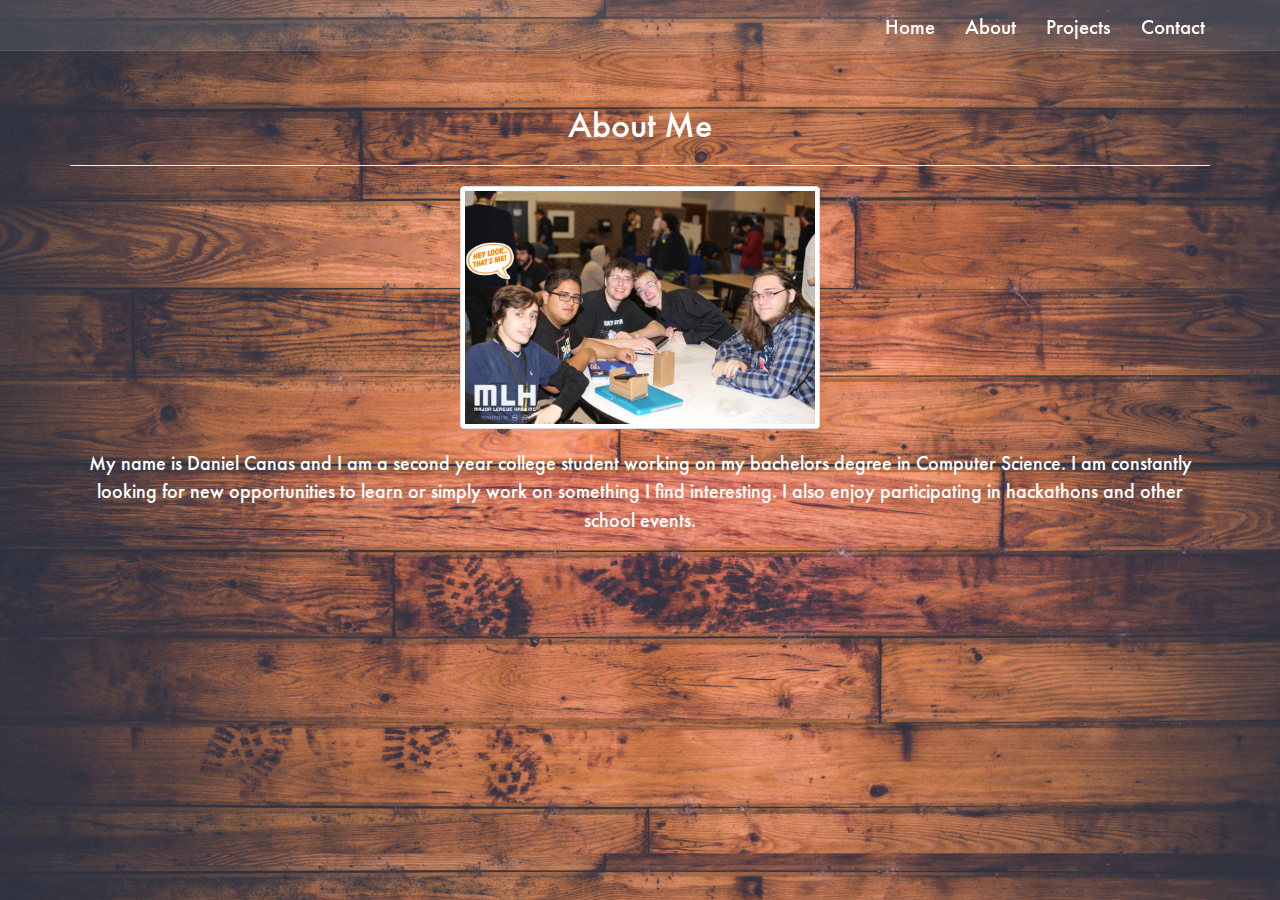
<file: about.html>
<!DOCTYPE html>

<html lang="en-us">

<head>
  <meta charset="utf-8">
  <meta name="viewport" content="width=device-width, initial-scale=1.0">
  <title>Daniel Canas</title>
  <script src="https://ajax.googleapis.com/ajax/libs/jquery/3.1.1/jquery.min.js"></script>
  <script src="https://maxcdn.bootstrapcdn.com/bootstrap/3.3.7/js/bootstrap.min.js"></script>
  <link rel="stylesheet" href="https://maxcdn.bootstrapcdn.com/bootstrap/3.3.7/css/bootstrap.min.css">
  <link rel="stylesheet" href="css/about.css">
</head>

  <body>

  <div class="container">

      <div class="row">
        <div class="col-xs-12 col-md-12 col-sm-12">
          <nav class="navbar navbar-default navbar-fixed-top">
            <div class="container fifty">
              <ul class="nav navbar-nav navbar-right vert">
                <li><a href="index.html">Home</a></li>
                <li><a href="about.html">About</a></li>
                <li><a href="projects.html">Projects</a></li>
                <li><a href="contact.html">Contact</a></li>
              </ul>
            </div>
          </nav>
        </div>
      </div>

      <div class="row">
        <div class="col-xs-12">
          <div class="page-header text-center">
            <h1>About Me</h1>
          </div>
        </div>
      </div>

      <div class="row">
        <div class="col-xs-4 col-xs-offset-4">
          <div class="thumbnail">
            <img src="about-me-pic.jpg" alt="my picture"/>
          </div>
        </div>
      </div>

      <div class="row">
        <div class="col-xs-12">
          <p class="text-center">My name is Daniel Canas and I am a second year college student working on my bachelors
          degree in Computer Science. I am constantly looking for new opportunities
          to learn or simply work on something I find interesting. I also enjoy participating in hackathons and other
          school events.</p>
        </div>
      </div>

  </div>


  </body>

</html>
</file>
<file: css/about.css>
@font-face {
font-family: Futura PT;
src: url(../font/FuturaPTMedium.otf);
}

body{
  font-family: Futura PT !important;
  background-image: url(../background/wood-wall.jpg);
  background-size: cover;
  background-repeat: no-repeat
  -webkit-background-size: cover;
  -moz-background-size: cover;
  -o-background-size: cover;
  padding-top: 65px;
}

.nav{
  font-size: 1.5em;
  white-space: nowrap;
}

.navbar-default{
  background-color: rgba(248, 248, 248, 0.1);
  border-color: rgba(231, 231, 231, 0.1);
}

.nav > li {
  display: inline;
}
.nav > li > a{
  display: inline;
  color: white !important;
}

.fifty{
  height: 50px;
}

.vert{
  margin-top: 12px;
}

.navbar-right {
  float: right!important;
  margin-right: -10px;
}

 div h1{
   color: white;
}

 div p{
   color: white;
   font-size: 20px;
   font-weight: 100;
 }
</file>
